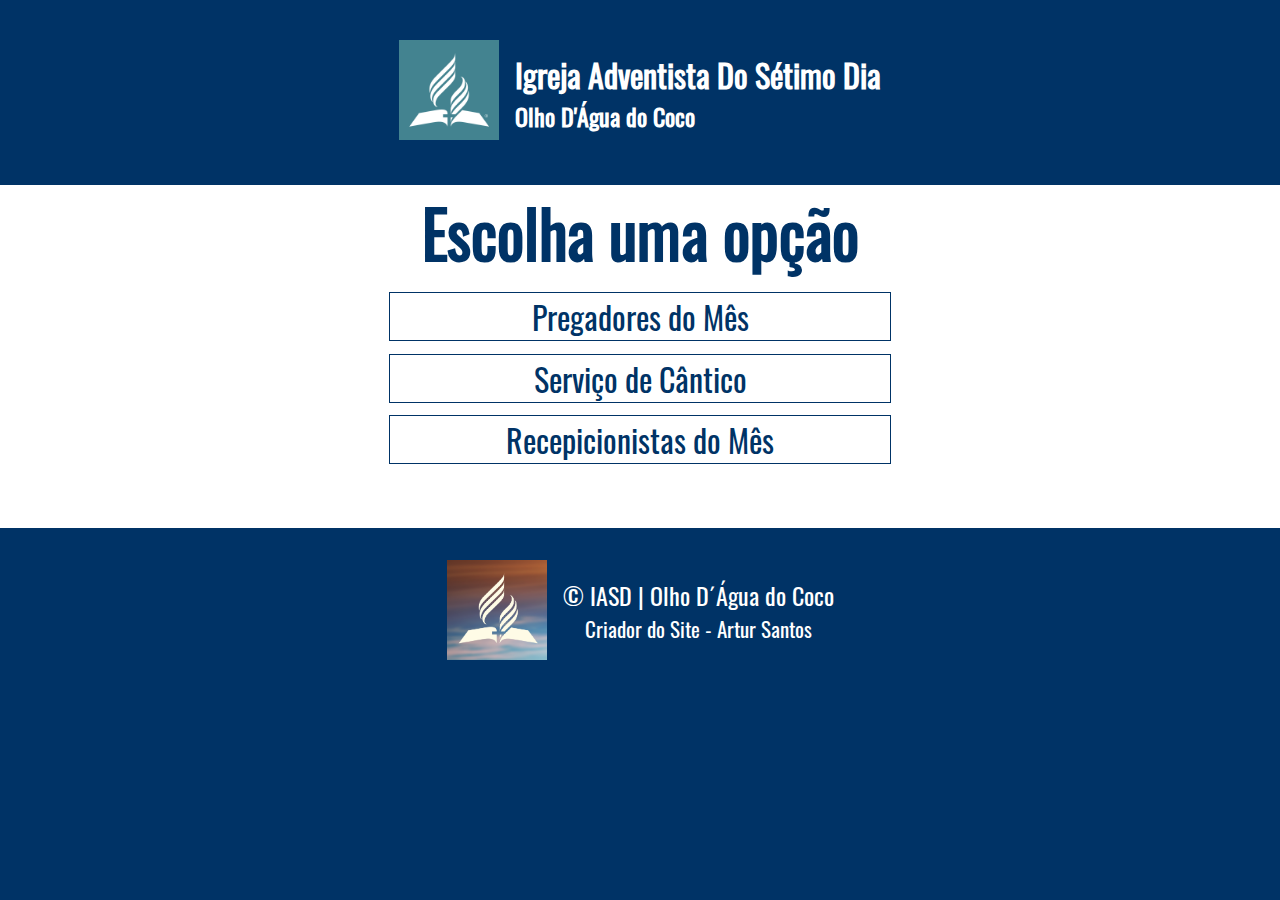
<file: index.html>
<!DOCTYPE html>

<html lang="pt-br">

    <head>

        <meta charset="UTF-8">

        <meta name="viewport" content="width=device-width, initial-scale=1.0">

        <link rel="shortcut icon" href="images/logo-adv-redondo-azul-esc.png" type="image/png">

        <script>

            function not() {

                alert('Está lista ainda está vazia!')

            }

        </script>

        <link rel="stylesheet" href="css/style.css">
        <link rel="stylesheet" href="css/index.css">

        <title>Igreja Adventista do Sétimo Dia</title>

    </head>

    <body>
        
        <div class="titulo">

            <div>

                <img src="images/logo-adv-marinho.png" alt="logo-iasd">

            </div>
            
            <div>

                <h1 class="h1-titulo">Igreja Adventista Do Sétimo Dia</h1>
                
                <h2 class="h2-titulo">Olho D'Água do Coco</h2>

            </div>

        </div>

        <div class="container">

            <div>

                <h1 class="opcao">Escolha uma opção</h1>

                <div>

                    <a href="html/pregadores.html"><p class="menu menu-pregar">Pregadores do Mês</p></a>
                    <a href="html/louvor.html"><p class="menu menu-louvor">Serviço de Cântico</p></a>
                    <a href=""><p class="menu menu-recepi" onclick="not()">Recepicionistas do Mês</p></a>

                </div>
            
            </div>

        </div>

        <footer>

            <img src="images/logo-adv-ceu-tarde.png" alt="logo-iasd-footer">

            <div>

                <p class="p1">&copy; IASD | Olho D´Água do Coco</p>
                <p class="p2">Criador do Site - Artur Santos</p>

            </div>

        </footer>

    </body>

</html>
</file>
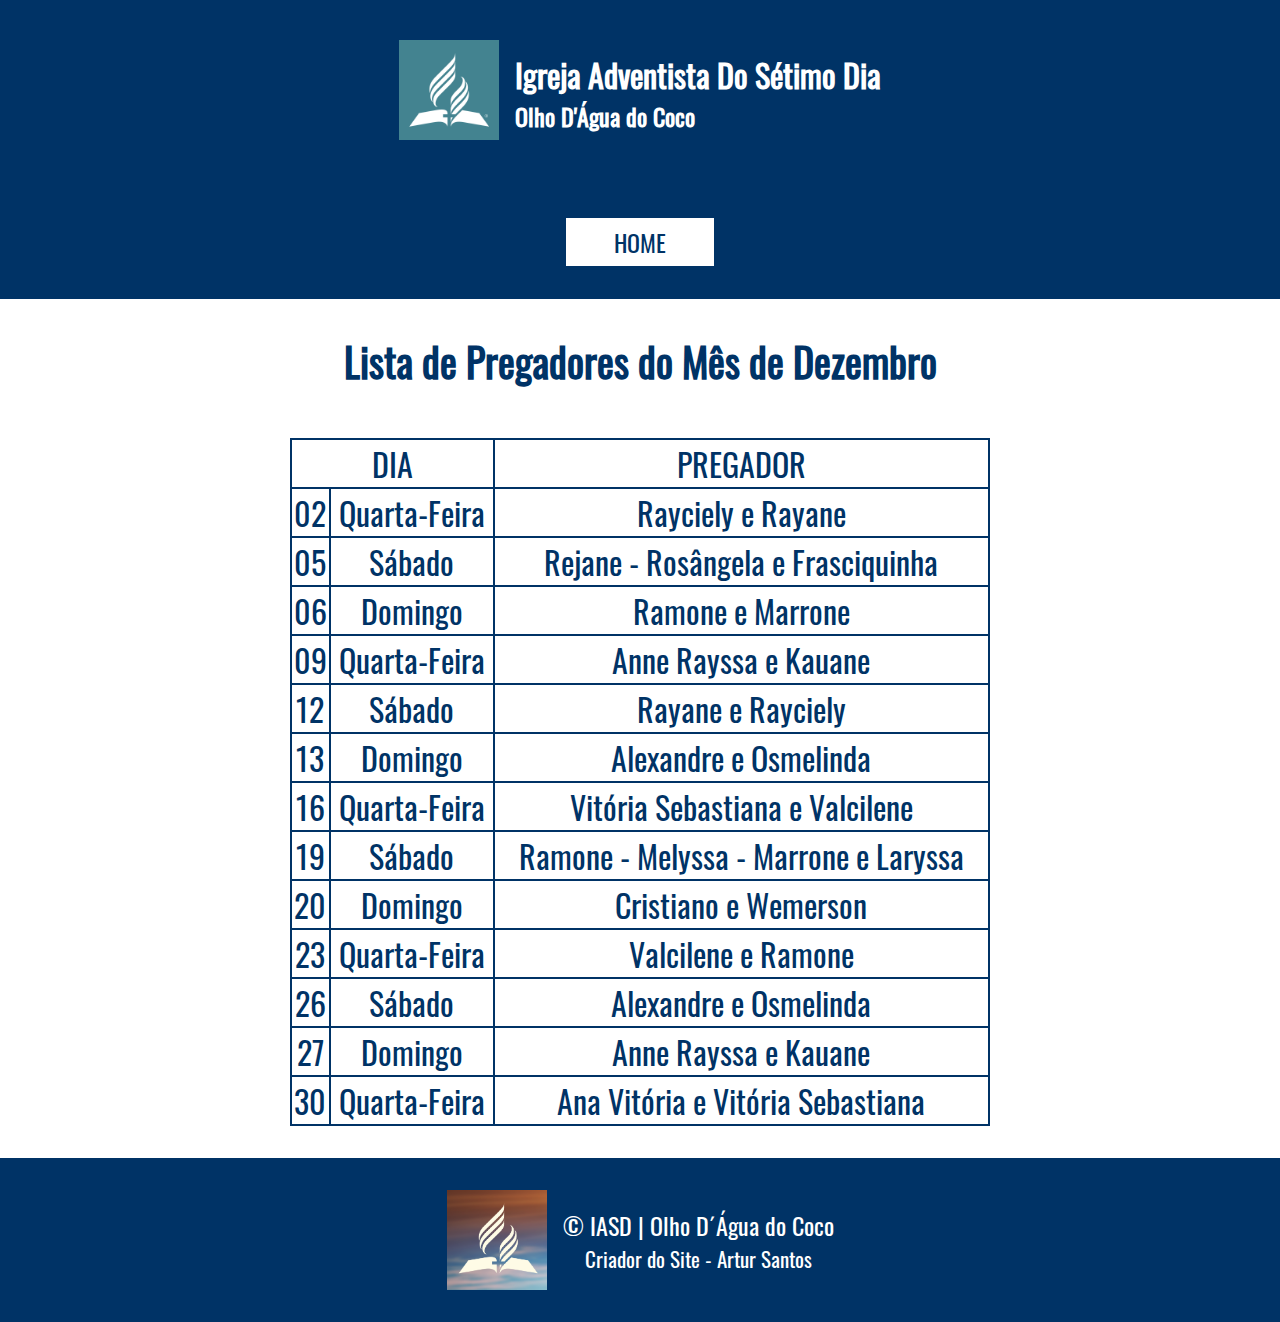
<file: html/louvor.html>
<!DOCTYPE html>

<html lang="pt-br">

    <head>

        <meta charset="UTF-8">

        <meta name="viewport" content="width=device-width, initial-scale=1.0">

        <link rel="shortcut icon" href="../images/logo-adv-redondo-azul-esc.png" type="image/png">

        <link rel="stylesheet" href="../css/pregadores.css">
        <link rel="stylesheet" href="../css/style.css">
        <link rel="stylesheet" href="../css/index.css">
        <link rel="stylesheet" href="../css/table.css">

        <title>Igreja Adventista do Sétimo Dia</title>

    </head>

    <body>
        
        <div class="titulo">

            <div>

                <img src="../images/logo-adv-marinho.png" alt="logo-iasd">

            </div>
            
            <div>

                <h1 class="h1-titulo">Igreja Adventista Do Sétimo Dia</h1>
                
                <h2 class="h2-titulo">Olho D'Água do Coco</h2>

            </div>

        </div>

        <div class="div-btn-home">

            <a href="../index.html"><button>HOME</button></a>

        </div>

        <div class="container">

            <div class="table">

                <table>

                    <h1>Lista de Pregadores do Mês de Dezembro</h1>
                    
                    <br>

                    <tr> <td colspan="2">DIA</td> <td>PREGADOR</td> </tr>
                    
                    <tr> <td> 02 </td> <td> Quarta-Feira      </td>  <td>Rayciely e Rayane</td> </tr>

                    <tr> <td> 05 </td> <td> Sábado </td>  <td>Rejane - Rosângela e Frasciquinha</td> </tr>

                    <tr> <td> 06 </td> <td> Domingo       </td>  <td>Ramone e Marrone</td> </tr>

                    <tr> <td> 09 </td> <td> Quarta-Feira      </td>  <td>Anne Rayssa e Kauane</td> </tr>

                    <tr> <td> 12 </td> <td> Sábado </td>  <td>Rayane e Rayciely</td> </tr>

                    <tr> <td> 13 </td> <td> Domingo       </td>  <td>Alexandre e Osmelinda</td> </tr>

                    <tr> <td> 16 </td> <td> Quarta-Feira      </td>  <td>Vitória Sebastiana e Valcilene</td> </tr>

                    <tr> <td> 19 </td> <td> Sábado </td>  <td>Ramone - Melyssa - Marrone e Laryssa</td> </tr>

                    <tr> <td> 20 </td> <td> Domingo       </td>  <td>Cristiano e Wemerson</td> </tr>

                    <tr> <td> 23 </td> <td> Quarta-Feira      </td>  <td>Valcilene e Ramone</td> </tr>

                    <tr> <td> 26 </td> <td> Sábado </td>  <td>Alexandre e Osmelinda</td> </tr>

                    <tr> <td> 27 </td> <td> Domingo       </td>  <td>Anne Rayssa e Kauane</td> </tr>

                    <tr> <td> 30 </td> <td> Quarta-Feira      </td>  <td>Ana Vitória e Vitória Sebastiana</td> </tr>

                </table>

            </div>
            
        </div>

        <footer>

            <img src="../images/logo-adv-ceu-tarde.png" alt="logo-iasd-footer">

            <div>

                <p class="p1">&copy; IASD | Olho D´Água do Coco</p>
                <p class="p2">Criador do Site - Artur Santos</p>

            </div>

        </footer>

    </body>

</html>
</file>
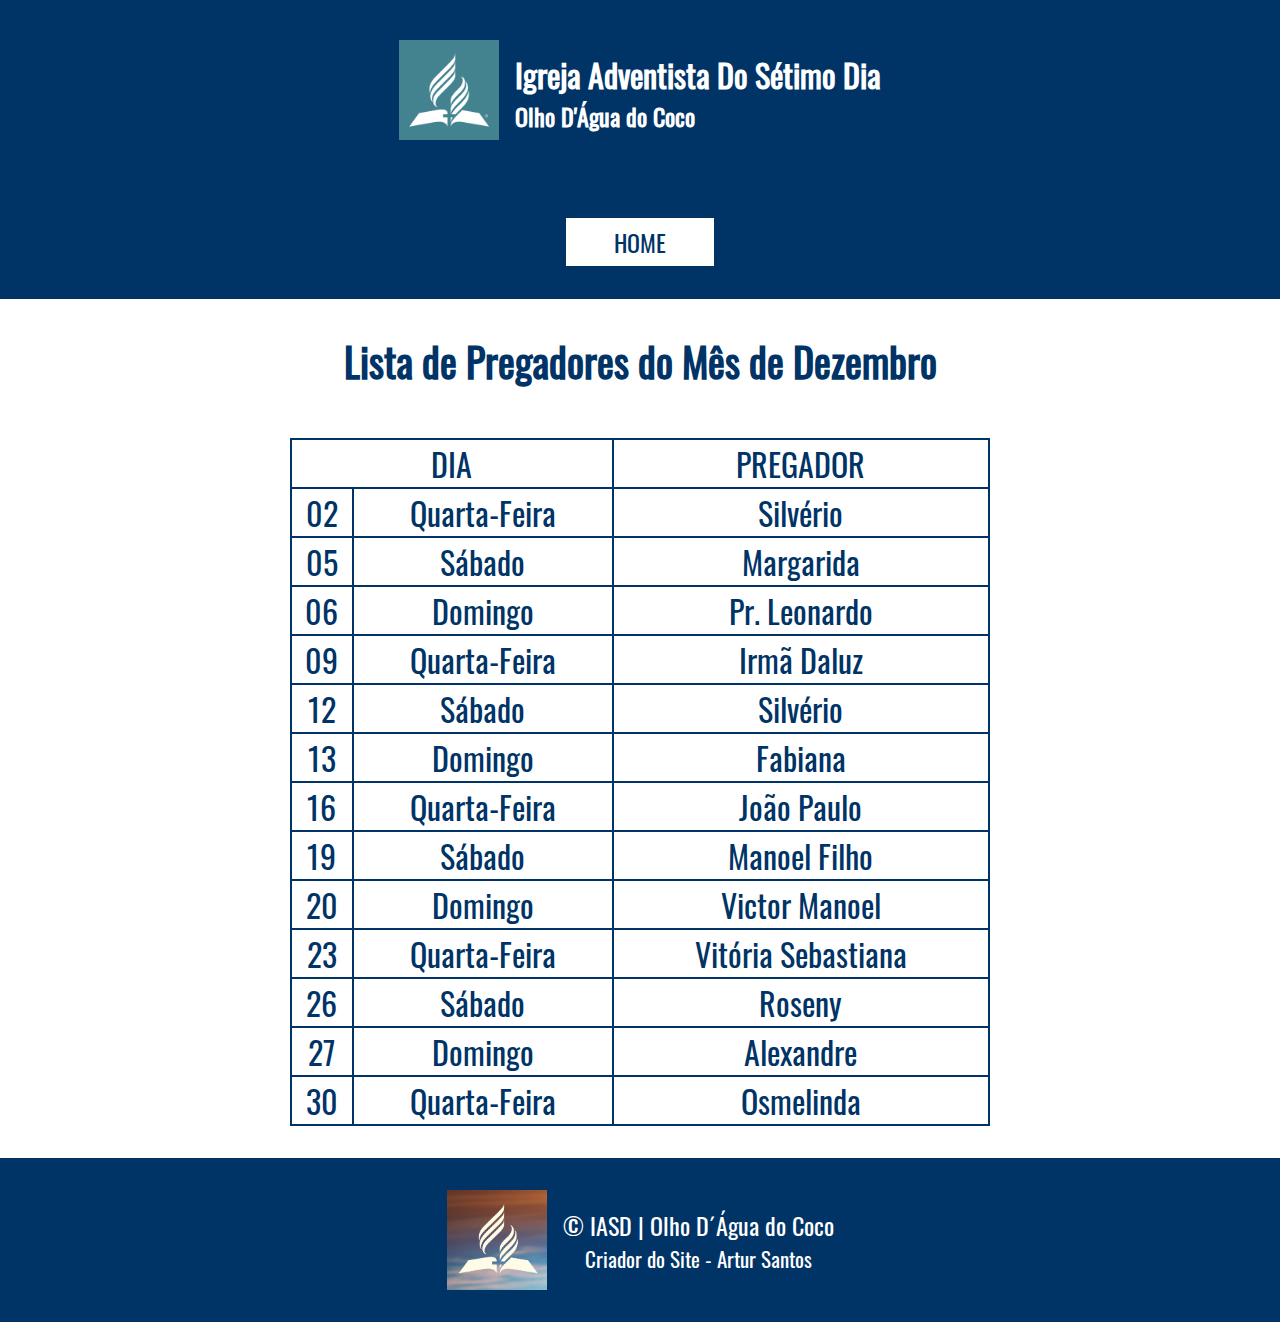
<file: html/pregadores.html>
<!DOCTYPE html>

<html lang="pt-br">

    <head>

        <meta charset="UTF-8">

        <meta name="viewport" content="width=device-width, initial-scale=1.0">

        <link rel="shortcut icon" href="../images/logo-adv-redondo-azul-esc.png" type="image/png">

        <link rel="stylesheet" href="../css/pregadores.css">
        <link rel="stylesheet" href="../css/style.css">
        <link rel="stylesheet" href="../css/index.css">
        <link rel="stylesheet" href="../css/table.css">

        <title>Igreja Adventista do Sétimo Dia</title>

    </head>

    <body>
        
        <div class="titulo">

            <div>

                <img src="../images/logo-adv-marinho.png" alt="logo-iasd">

            </div>
            
            <div>

                <h1 class="h1-titulo">Igreja Adventista Do Sétimo Dia</h1>
                
                <h2 class="h2-titulo">Olho D'Água do Coco</h2>

            </div>

        </div>

        <div class="div-btn-home">

            <a href="../index.html"><button>HOME</button></a>

        </div>

        <div class="container">

            <div class="table">

                <table>

                    <h1>Lista de Pregadores do Mês de Dezembro</h1>
                    
                    <br>

                    <tr> <td colspan="2">DIA</td> <td>PREGADOR</td> </tr>
                    
                    <tr> <td> 02 </td> <td> Quarta-Feira      </td>  <td>Silvério</td> </tr>

                    <tr> <td> 05 </td> <td> Sábado </td>  <td>Margarida</td> </tr>

                    <tr> <td> 06 </td> <td> Domingo       </td>  <td>Pr. Leonardo</td> </tr>

                    <tr> <td> 09 </td> <td> Quarta-Feira      </td>  <td>Irmã Daluz</td> </tr>

                    <tr> <td> 12 </td> <td> Sábado </td>  <td>Silvério</td> </tr>

                    <tr> <td> 13 </td> <td> Domingo       </td>  <td>Fabiana</td> </tr>

                    <tr> <td> 16 </td> <td> Quarta-Feira      </td>  <td>João Paulo</td> </tr>

                    <tr> <td> 19 </td> <td> Sábado </td>  <td>Manoel Filho</td> </tr>

                    <tr> <td> 20 </td> <td> Domingo       </td>  <td>Victor Manoel</td> </tr>

                    <tr> <td> 23 </td> <td> Quarta-Feira      </td>  <td>Vitória Sebastiana</td> </tr>

                    <tr> <td> 26 </td> <td> Sábado </td>  <td>Roseny</td> </tr>

                    <tr> <td> 27 </td> <td> Domingo       </td>  <td>Alexandre</td> </tr>

                    <tr> <td> 30 </td> <td> Quarta-Feira      </td>  <td>Osmelinda</td> </tr>

                </table>

            </div>
            
        </div>

        <footer>

            <img src="../images/logo-adv-ceu-tarde.png" alt="logo-iasd-footer">

            <div>

                <p class="p1">&copy; IASD | Olho D´Água do Coco</p>
                <p class="p2">Criador do Site - Artur Santos</p>

            </div>

        </footer>

    </body>

</html>
</file>
<file: css/style.css>
@font-face {

    src: url('../fonts/Oswald-Regular.ttf');
    font-family: 'IASD';

}

* {

    margin: 0;
    padding: 0;

}

body {

    background: rgb(0, 51, 102);

}

.titulo {

    display: flex;
    align-items: center;
    justify-content: center;

    background: rgb(0, 51, 102);
    color: white;

    font-family: 'IASD';

    margin-top: 2.5rem;
    margin-bottom: 2.5rem;

}

button {

    outline: none;

}

img {

    width: 100px;
    height: 100px;

    margin: 0 1rem 0 0;

}

footer {

    display: flex;
    align-items: center;
    justify-content: center;

    text-align: center;

    font-family: 'IASD';

    color: white;

    margin: 2rem;

}

footer .p1 {

    font-size: 1.5rem;

}

footer .p2 {

    font-size: 1.3rem;

}

@media(max-width: 1100px) {

    .titulo {
        
        margin-top: 1rem;
        margin-bottom: 1rem;

    }

    .titulo h1{

        font-size: 1.5rem;

    }

    .titulo h2 {

        font-size: 1rem;

    }

    img {

        width: 70px;
        height: 70px;

        margin: 0 1rem 0 0;

    }

    .cotainer{

        width: 100%;

    }

    footer .p1 {

        font-size: 0.9rem;

    }

    footer .p2 {

        font-size: 0.8rem;

    }

}
</file>
<file: css/index.css>
@font-face{

    src: url('../fonts/Oswald-Regular.ttf');
    font-family: 'IASD';

}

.container{

    display: flex;
    align-items: center;
    justify-content: center;
    
    background: white;
    color: rgb(0, 51, 102);
    
    font-family: 'IASD';
    font-size: 2rem;
    
    text-align: center;

}

.container div {

    margin-bottom: 2rem;

}

.container div p{
    
    border: solid 1px rgb(0, 51, 102);
    
    width: 500px;
    
    margin: auto;
    margin-top: 0.8rem;

    cursor: pointer;

    transition: 0.3s ease;

}

.container div p:hover{

    background: rgb(0, 51, 102);
    color: white;

}

.container div a{

    text-decoration: none;
    color: rgb(0, 51, 102);

}

@media(max-width: 1100px) {

    .container{

        font-size: 1rem;
    
    }
    
    .container div{

        margin: auto;

    }

    .container div p{
        
        width: 300px;

        margin-top: 0.8rem;
    
    }

}
</file>
<file: css/pregadores.css>
.div-btn-home {

    display: flex;
    align-items: center;
    justify-content: center;

}

.div-btn-home button {

    background: white;
    color: rgb(0, 51, 102);

    font-family: 'IASD';
    font-size: 1.5rem;

    border: 1px solid rgb(0, 51, 102);

    margin: 2rem;

    width: 150px;
    height: 50px;

    cursor: pointer;

    transition: 0.3s ease;

}

.div-btn-home button:hover {

    background: rgb(0, 85, 170);
    color: white;

    border-color: white;

}
</file>
<file: css/table.css>
.table {

    margin: 2rem 0;

}

table {

    width: 700px;

    border: 1px solid rgb(0, 51, 102);

    border-spacing: 0px;

}

table tr td {

    border: 1px solid rgb(0, 51, 102);

}


.container h1 {

    font-size: 2.5rem;

}


@media(max-width: 1100px) {
    
    .table {

        margin: 1.5rem 0;

    }

    table {

        width: 350px;

        margin: auto;
        margin-bottom: 1rem;

        border: 1px solid rgb(0, 51, 102);

        border-spacing: 0px;

    }

    table tr td {

        border: 1px solid rgb(0, 51, 102);
        font-size: 1.5rem;

    }


    .container h1 {

        font-size: 2rem;

    }

}
</file>
